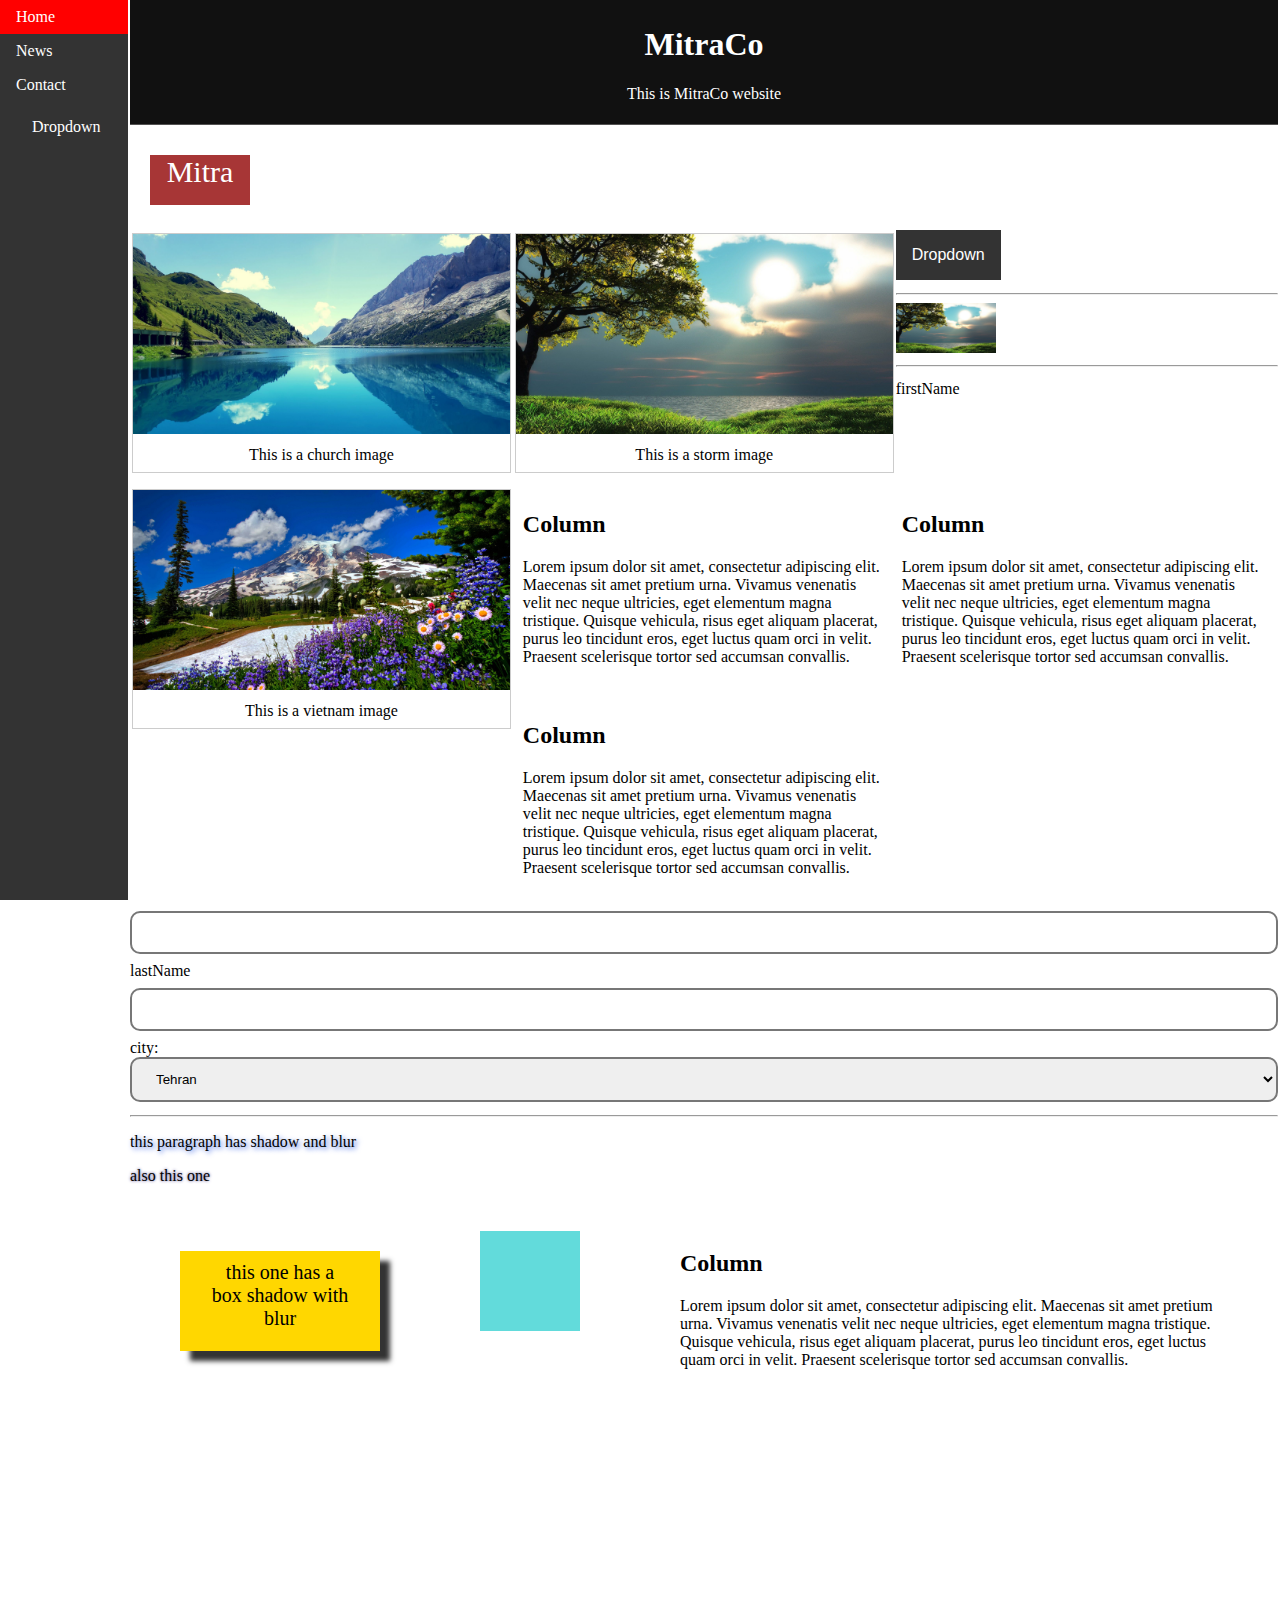
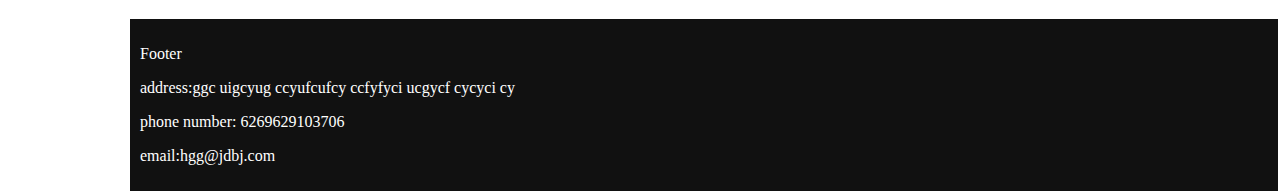
<file: index.html>
<!DOCTYPE html>
<html lang="en">
<head>
    <meta charset="UTF-8">
    <meta name="viewport" content="width=device-width, initial-scale=1.0">
    <title>Mitra</title>
    <link  rel="stylesheet" href="style/test4.css"/>
</head>
<body>
    <ul >
        <li ><a class="active" href="#home">Home</a></li>
        <li><a href="#News">News</a></li>
        <li><a href="#Contact">Contact</a></li>
        <li class="dropdown3">
            <a href="javascript:void(0)" class="ddb3">Dropdown</a>
            <div class="dd3-content">
                <a href="#">Link1</a>
                <a href="#">Link2</a>
                <a href="#">Link3</a>
            </div>
        </li>
    </ul>
    <div style="margin-left: 10%; padding: 0px 2px;">
        <div class="header">
            <h1>MitraCo</h1>
            <p>This is MitraCo website</p>
        </div>
        <div class="animation">
            <p>Mitra</p>
        </div>
        <div class="clearfix">
        <div class="gallery">
            <a href="images/pic1.jpg" target="_blank">
                <img src="images/pic1.jpg" alt="pic"/>
            </a>
            <div class="caption">This is a church image</div>
        </div>
        <div class="gallery">
            <a href="images/pic2.jpg" target="_blank">
                <img src="images/pic2.jpg" alt="pic"/>
            </a>
            <div class="caption">This is a storm image</div>
        </div>
        <div class="gallery">
            <a href="images/pic3.jpg" target="_blank">
                <img src="images/pic3.jpg" alt="pic"/>
            </a>
            <div class="caption">This is a vietnam image</div>
        </div>
        </div>
        <div class="row">
            <div class="column">
              <h2>Column</h2>
              <p>Lorem ipsum dolor sit amet, consectetur adipiscing elit. Maecenas sit amet pretium urna. Vivamus venenatis velit nec neque ultricies, eget elementum magna tristique. Quisque vehicula, risus eget aliquam placerat, purus leo tincidunt eros, eget luctus quam orci in velit. Praesent scelerisque tortor sed accumsan convallis.</p>
            </div>
            
            <div class="column">
              <h2>Column</h2>
              <p>Lorem ipsum dolor sit amet, consectetur adipiscing elit. Maecenas sit amet pretium urna. Vivamus venenatis velit nec neque ultricies, eget elementum magna tristique. Quisque vehicula, risus eget aliquam placerat, purus leo tincidunt eros, eget luctus quam orci in velit. Praesent scelerisque tortor sed accumsan convallis.</p>
            </div>
            
            <div class="column">
              <h2>Column</h2>
              <p>Lorem ipsum dolor sit amet, consectetur adipiscing elit. Maecenas sit amet pretium urna. Vivamus venenatis velit nec neque ultricies, eget elementum magna tristique. Quisque vehicula, risus eget aliquam placerat, purus leo tincidunt eros, eget luctus quam orci in velit. Praesent scelerisque tortor sed accumsan convallis.</p>
            </div>
          </div>
        <div class="dropdown1">
            <button class="ddb1">Dropdown</button>
            <div class="dd1-content">
                <a href="#link1">Link1</a>
                <a href="#Link2">Link2</a>
                <a href="#Link3">Link3</a>
            </div>
        </div>
        <hr/>
        <div class="dropdown2">
            <img src="images/pic2.jpg" alt="pic" width="100" height="50"/>
            <div class="dd2-content">
                <img src="images/pic2.jpg" alt="pic" width="300" height="150"/>
                <div class="caption">This is a picture!</div>
            </div>
        </div>
        <hr/>
        <div style="padding: 5px 0px;">
            <form>
                <lable for="fname">firstName</lable>
                <input id="fname" type="text" name="fname"/>
                <lable for="lname">lastName</lable>
                <input id="lname" type="text" name="lname"/>
                <label for="city">city:</label>
                <select id="city" name="city">
                    <option>Tehran</option>
                    <option>Shiraz</option>
                    <option>Tabriz</option>
                </select>
            </form>
        </div>
        <hr/>
        <p class="sh">this paragraph has shadow and blur</p>
        <p class="sha">also this one</p>
        <div class="flexbox">
            <div >
                <p class="boxsh">this one has a<br/> box shadow with blur</p>
            </div>
            <div>
                <div class="transition1"></div>
            </div>
            <div>
              <h2>Column</h2>
              <p>Lorem ipsum dolor sit amet, consectetur adipiscing elit. Maecenas sit amet pretium urna. Vivamus venenatis velit nec neque ultricies, eget elementum magna tristique. Quisque vehicula, risus eget aliquam placerat, purus leo tincidunt eros, eget luctus quam orci in velit. Praesent scelerisque tortor sed accumsan convallis.</p>
            </div>
          </div>
        <br/>
        <br/>
        <br/>
        <br/>
        <br/>
        <br/>
        <br/>
        <br/>
        <div class="footer">
            <p>Footer</p>
            <p>address:ggc uigcyug ccyufcufcy ccfyfyci ucgycf cycyci cy</address></p>
            <p>phone number: 6269629103706</p>
            <p>email:hgg@jdbj.com</p>
        </div>
    </div>
</body>
</html>
</file>
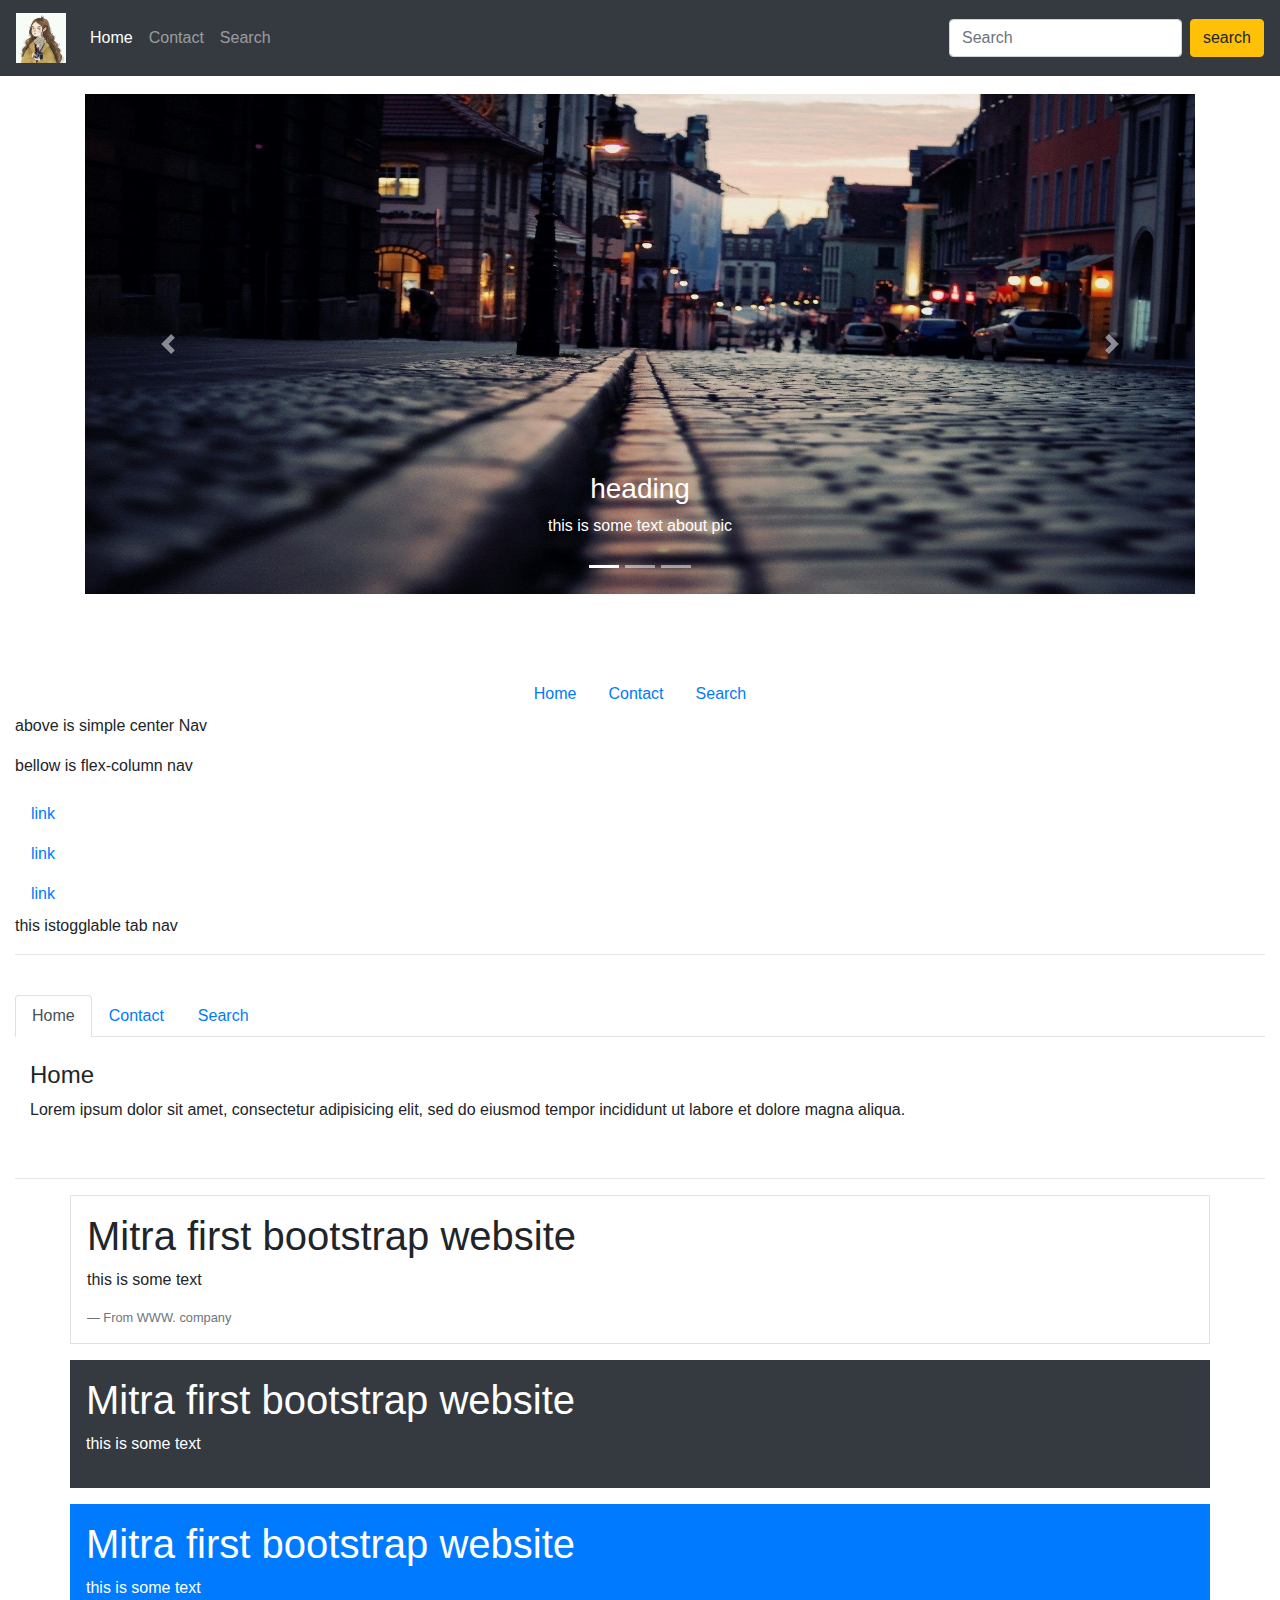
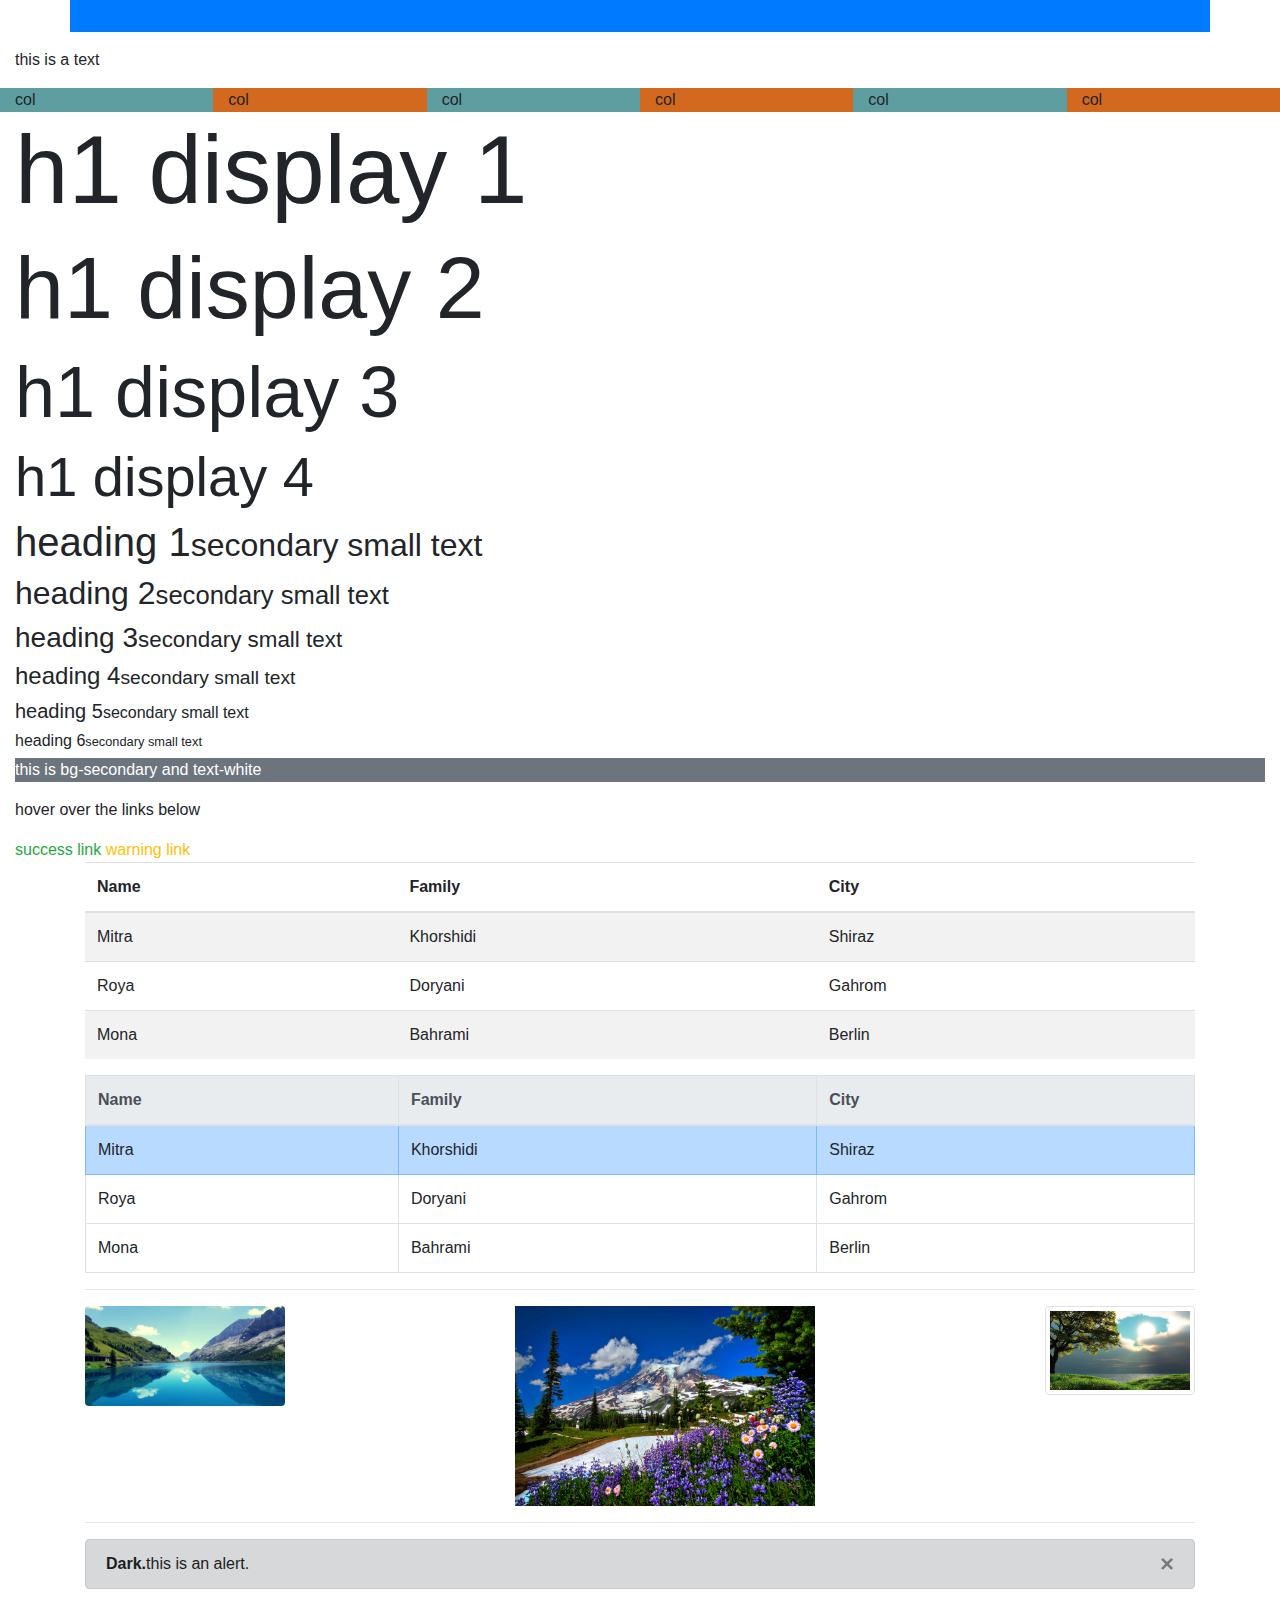
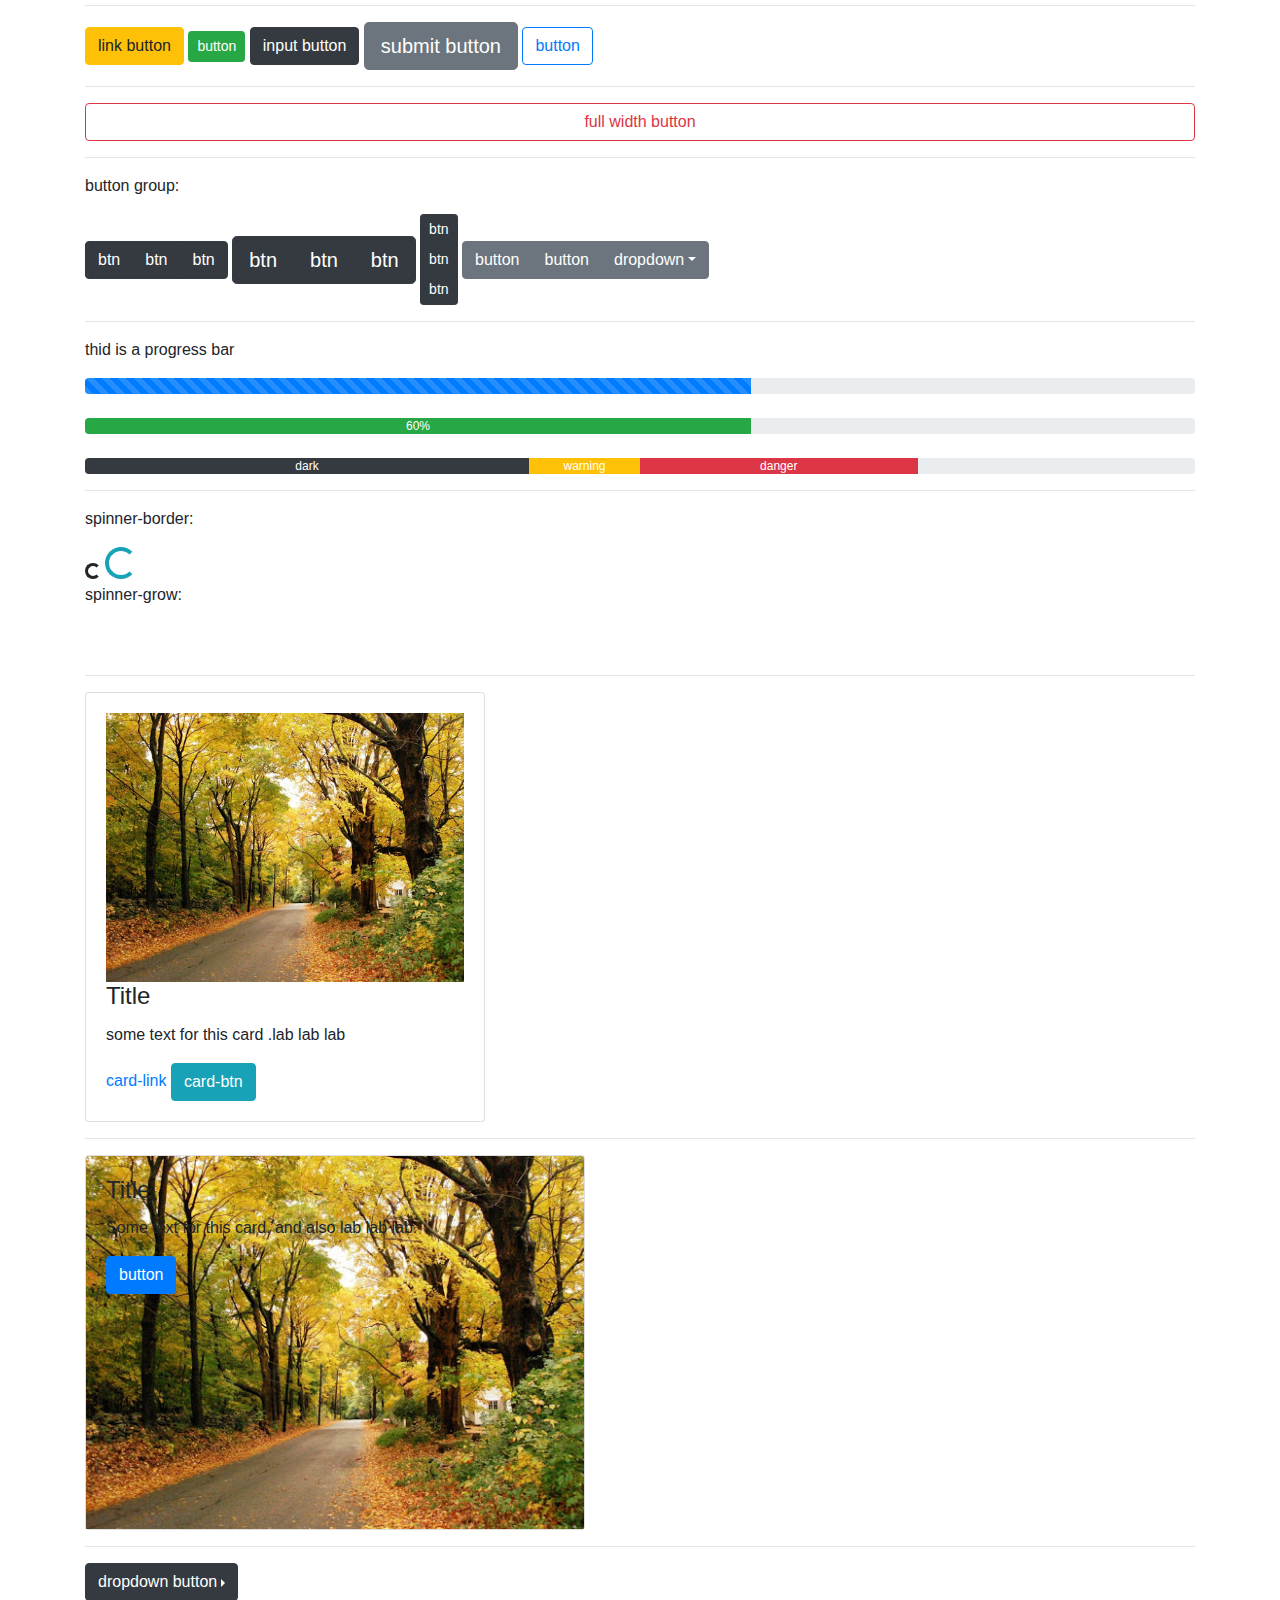
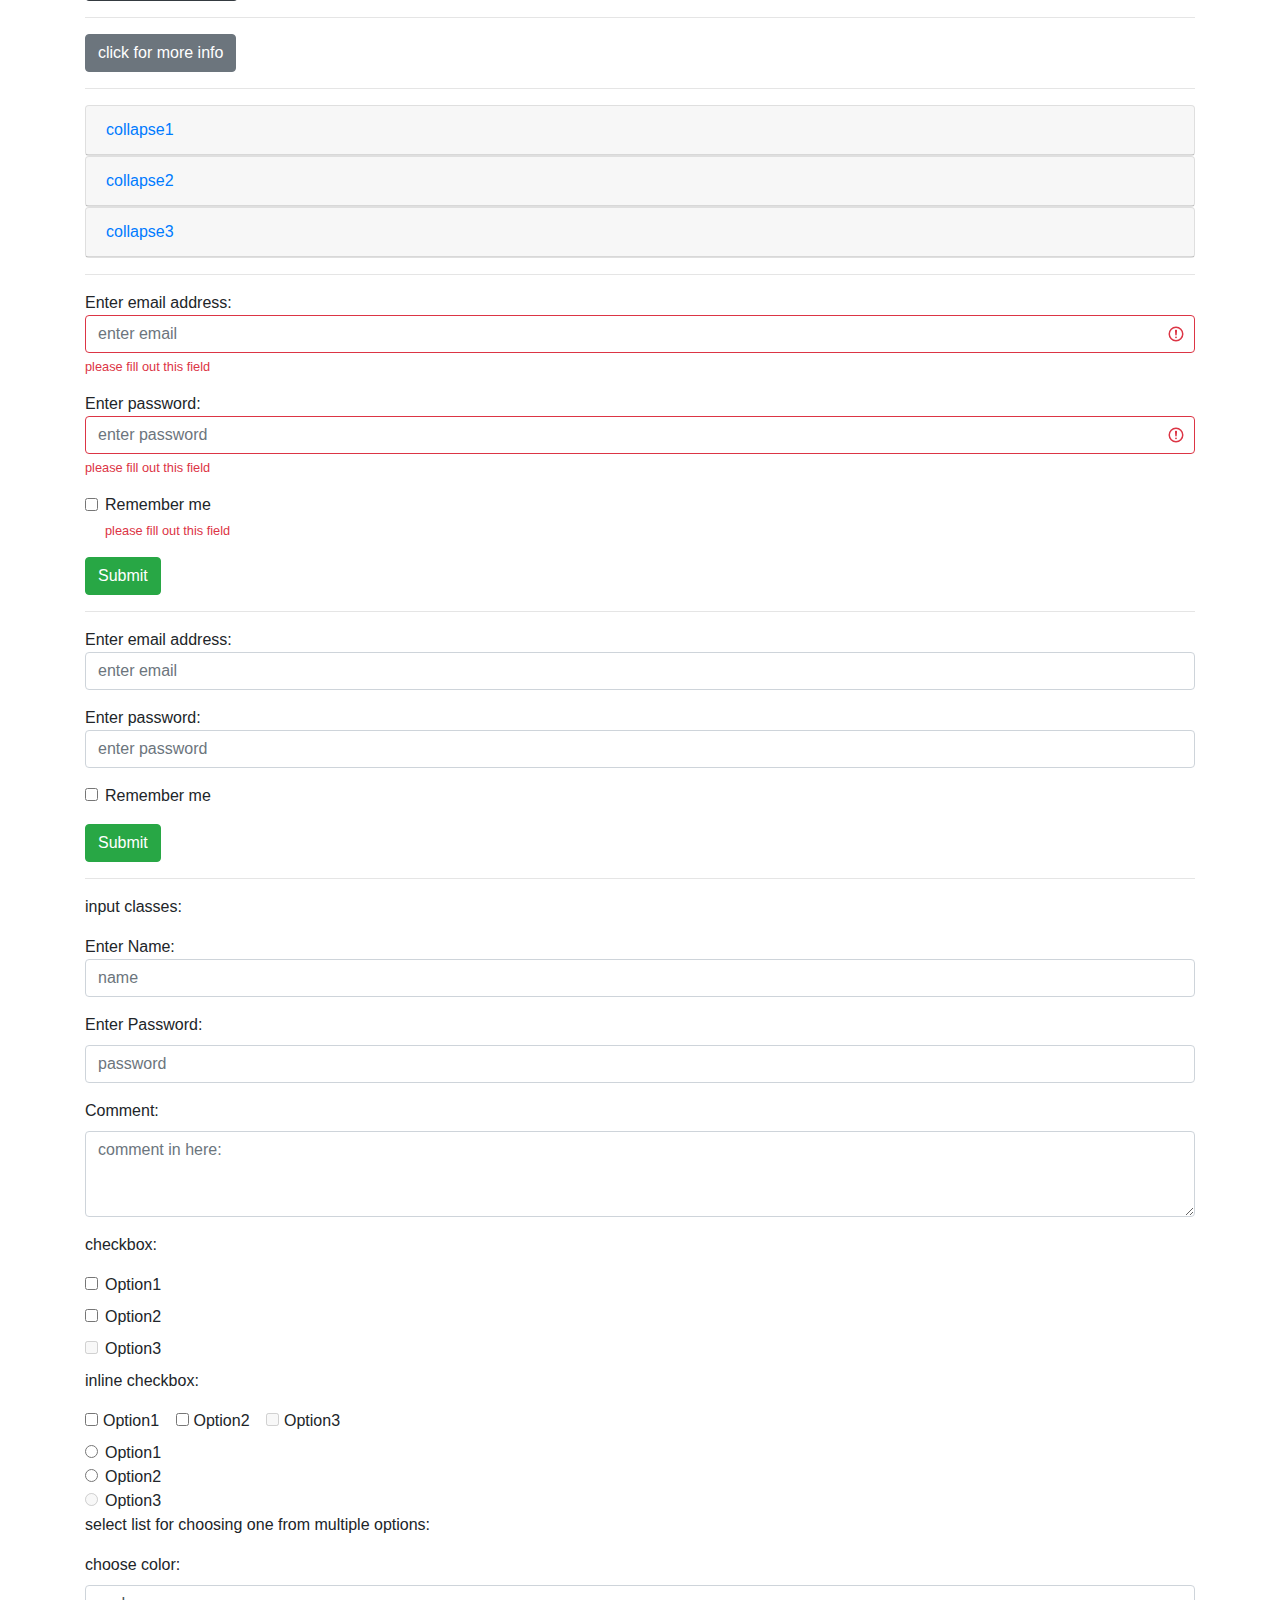
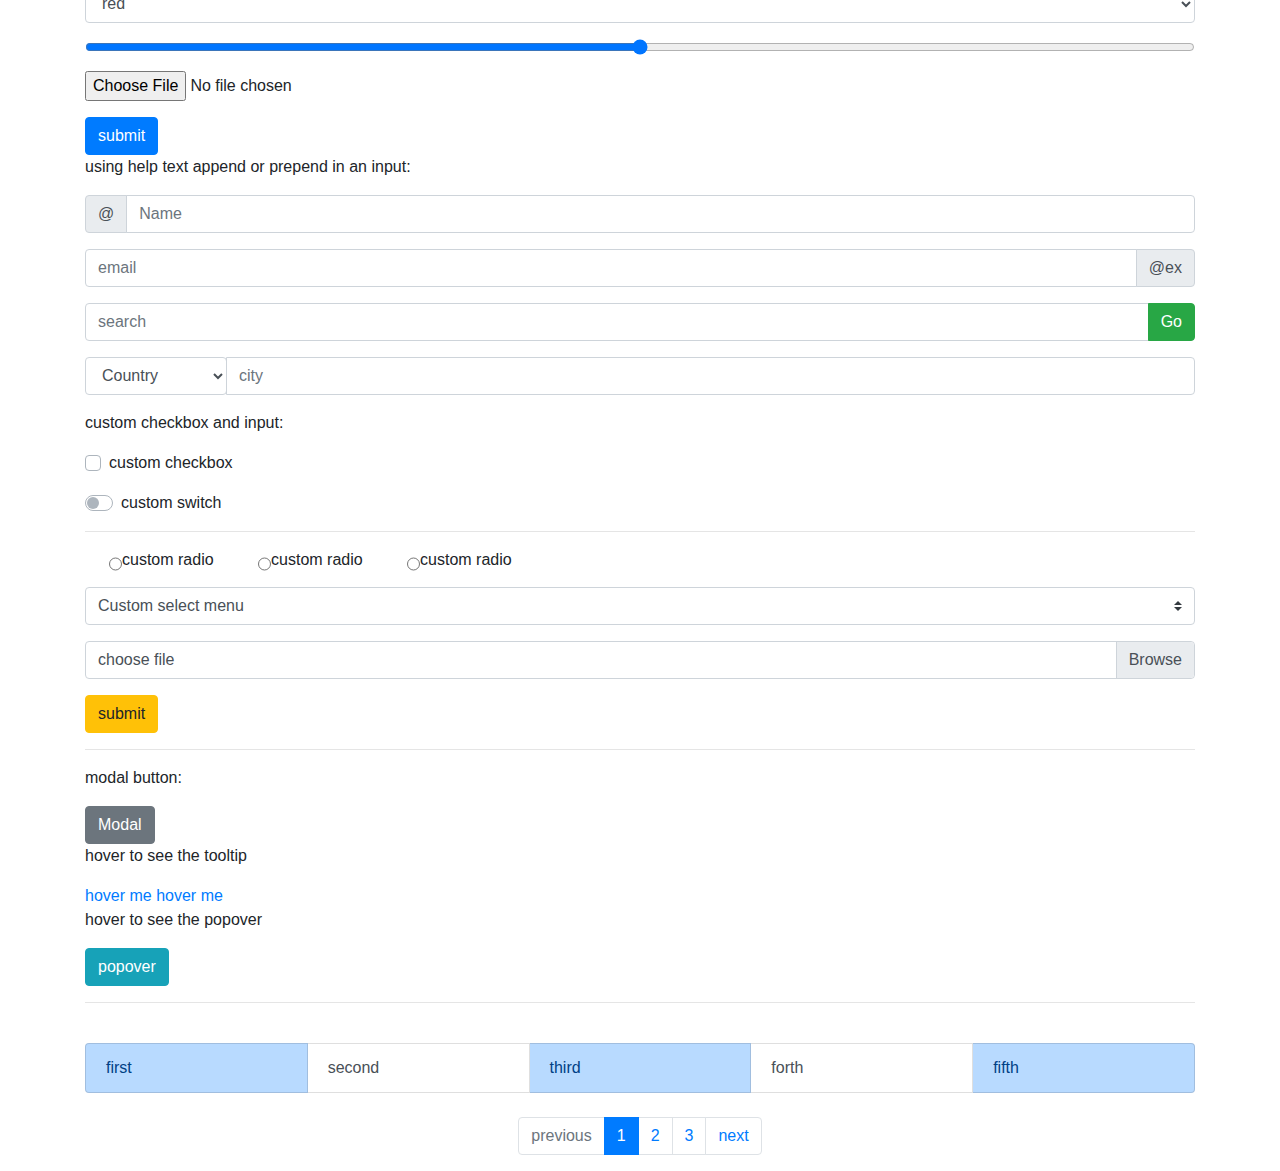
<file: bootstrap/index.html>
<!DOCTYPE html>
<html lang="en">
<head>
    <meta charset="UTF-8">
    <meta name="viewport" content="width=device-width, initial-scale=1.0">
    <link rel="stylesheet" href="https://maxcdn.bootstrapcdn.com/bootstrap/4.5.2/css/bootstrap.min.css">
    <script src="https://ajax.googleapis.com/ajax/libs/jquery/3.5.1/jquery.min.js"></script>
    <script src="https://cdnjs.cloudflare.com/ajax/libs/popper.js/1.16.0/umd/popper.min.js"></script>
    <script src="https://maxcdn.bootstrapcdn.com/bootstrap/4.5.2/js/bootstrap.min.js"></script>
    <title>Mitra</title>
    <style>
        /* Make the image fully responsive */
        .carousel-inner img {
          width: 100%;
          /* height: 100%; */
        }
        </style>
</head>
<body>
    <br/>
    <nav class="navbar navbar-expand-sm bg-dark navbar-dark fixed-top">
        <a class="navbar-brand" href="#">
            <img src="../images/camera.jpg" alt="Mitra.Co" style="width: 50px;"/>
        </a>
        <ul class="navbar-nav mr-auto">
            <li class="nav-item"><a class="nav-link active" href="#">Home</a></li>
            <li class="nav-item"><a class="nav-link" href="#">Contact</a></li>
            <li class="nav-item"><a class="nav-link" href="#">Search</a></li>
        </ul>
        <form class="form-inline" action="/action_page.php">
            <input class="form-control mr-sm-2 " type="text" placeholder="Search"/>
            <button type="submit" class="btn btn-warning">search</button>
        </form>
        <!-- <button type="button" class="navbar-toggler" data-toggle="collapse" data-target="collapsibleNavbar">
            <span class="navbar-toggler-icon"></span>
        </button>
        <div class="collapse navbar-collapse" id="collapsibleNavbar">
            <ul class="navbar-nav">
                <li class="nav-item"><a class="nav-link" href="#">link</a></li>
                <li class="nav-item"><a class="nav-link" href="#">link</a></li>
                <li class="nav-item"><a class="nav-link" href="#">link</a></li>
            </ul>
        </div> -->
    </nav>
    <div class="container">
        <div id="demo" class="carousel slide " data-ride="carousel" style="margin-top: 70px;">
            <ul class="carousel-indicators">
                <li data-target="#demo" data-slide-to="0" class="active"></li>
                <li data-target="#demo" data-slide-to="1"></li>
                <li data-target="#demo" data-slide-to="2"></li>
            </ul>
            <div class="carousel-inner">
                <div class="carousel-item active">
                    <img alt="pic" src="../images/street.jpg" width="1100" height="500"/>
                    <div class="carousel-caption">
                        <h3>heading</h3>
                        <p>this is some text about pic</p>
                    </div>
                </div>
                <div class="carousel-item">
                    <img alt="pic" src="../images/street2.jpg"  width="1100" height="500"/>
                    <div class="carousel-caption">
                        <h3>heading</h3>
                        <p>this is some text about pic</p>
                    </div>
                </div>
                <div class="carousel-item">
                    <img alt="pic" src="../images/street3.jpg"  width="1100" height="500"/>
                    <div class="carousel-caption">
                        <h3>heading</h3>
                        <p>this is some text about pic</p>
                    </div>
                </div>
            </div>
            <a class="carousel-control-prev" href="#demo" data-slide="prev" >
                <span class="carousel-control-prev-icon"></span>
            </a>
            <a class="carousel-control-next" href="#demo" data-slide="next">
                <span class="carousel-control-next-icon"></span>
            </a>
        </div>
    </div>
    <div class="container-fluid" style="margin-top: 80px;">
        <ul class="nav justify-content-center">
            <li class="nav-item"><a  class="nav-link" href="#">Home</a></li>
            <li class="nav-item"><a class="nav-link" href="#">Contact</a></li>
            <li class="nav-item"><a class="nav-link" href="#">Search</a></li>
        </ul>
        <p>above is simple center Nav</p>
        <p>bellow is flex-column nav</p>
        <ul class="nav flex-column">
            <li class="nav-item"><a class="nav-link" href="#">link</a></li>
            <li class="nav-item"><a class="nav-link" href="#">link</a></li>
            <li class="nav-item"><a class="nav-link" href="#">link</a></li>
        </ul>
        <p>this istogglable tab nav</p>
        <hr/>
        <br/>
        <ul class="nav nav-tabs" role="tablist">
            <li class="nav-item"><a class="nav-link active"  data-toggle="tab" href="#home">Home</a></li>
            <li class="nav-item"><a class="nav-link" data-toggle="tab" href="#contact">Contact</a></li>
            <li class="nav-item"><a class="nav-link" data-toggle="tab" href="#search">Search</a></li>
        </ul>
        <div class="tab-content">
            <div id="home" class="container-fluid tab-pane active" >
                <br/>
                <h4>Home</h4>
                <p>Lorem ipsum dolor sit amet, consectetur adipisicing elit, sed do eiusmod tempor incididunt ut labore et dolore magna aliqua.</p>
            </div>
            <div id="contact"class="container-fluid tab-pane fade">
                <br/>
                <h4>Contact</h4>
                <p>Lorem ipsum dolor sit amet, consectetur adipisicing elit, sed do eiusmod tempor incididunt ut labore et dolore magna aliqua.</p>
            </div>
            <div id="search" class="container-fluid tab-pane fade" >
                <br/>
                <h4>Search</h4>
                <p>Lorem ipsum dolor sit amet, consectetur adipisicing elit, sed do eiusmod tempor incididunt ut labore et dolore magna aliqua.</p>
            </div>
        </div>
        <br/>
        <hr/>
    </div>
    <div class="container p-3 my-3 border">
        <h1>Mitra first bootstrap website</h1>
        <p>this is some text</p>
        <footer class="blockquote-footer">From WWW. company</footer>
    </div>
    <div class="container p-3 my-3 bg-dark text-white">
        <h1>Mitra first bootstrap website</h1>
        <p>this is some text</p>
    </div>
    <div class="container p-3 my-3 bg-primary text-white">
        <h1>Mitra first bootstrap website</h1>
        <p>this is some text</p>
    </div>
    <div class="container-fluid">
        <p>this is a text</p>
        <div class="row">
            <div class="col" style="background-color:cadetblue">col</div>
            <div class="col" style="background-color: chocolate;">col</div>
            <div class="col" style="background-color: cadetblue;">col</div>
            <div class="col" style="background-color:chocolate">col</div>
            <div class="col" style="background-color: cadetblue;">col</div>
            <div class="col" style="background-color: chocolate;">col</div>
        </div>
        <h1 class="display-1">h1 display 1</h1>
        <h1 class="display-2">h1 display 2</h1>
        <h1 class="display-3">h1 display 3</h1>
        <h1 class="display-4">h1 display 4</h1>
        <h1>heading 1<small>secondary small text</small></h1>
        <h2>heading 2<small>secondary small text</small></h2>
        <h3>heading 3<small>secondary small text</small></h3>
        <h4>heading 4<small>secondary small text</small></h4>
        <h5>heading 5<small>secondary small text</small></h5>
        <h6>heading 6<small>secondary small text</small></h6>
        <p class="bg-secondary text-white">this is bg-secondary and text-white</p>
        <p>hover over the links below</p>
        <a href="#" class="text-success">success link</a>
        <a href="#" class="text-warning">warning link</a>
    </div>
    <div class="container">
        <table class=" table table-striped">
            <thead>
                <tr>
                    <th>Name</th>
                    <th>Family</th>
                    <th>City</th>
                </tr>
            </thead>
            <tbody>
                <tr>
                    <td>Mitra</td>
                    <td>Khorshidi</td>
                    <td>Shiraz</td>
                </tr>
                <tr>
                    <td>Roya</td>
                    <td>Doryani</td>
                    <td>Gahrom</td>
                </tr>
                <tr>
                    <td>Mona</td>
                    <td>Bahrami</td>
                    <td>Berlin</td>
                </tr>
            </tbody>
        </table>
        <table class="  table table-bordered table-hover">
            <thead class="thead-light">
                <tr>
                    <th>Name</th>
                    <th>Family</th>
                    <th>City</th>
                </tr>
            </thead>
            <tbody>
                <tr class="table-primary">
                    <td>Mitra</td>
                    <td>Khorshidi</td>
                    <td>Shiraz</td>
                </tr>
                <tr>
                    <td>Roya</td>
                    <td>Doryani</td>
                    <td>Gahrom</td>
                </tr>
                <tr>
                    <td>Mona</td>
                    <td>Bahrami</td>
                    <td>Berlin</td>
                </tr>
            </tbody>
        </table>
        <hr/>
        <img src="../images/pic1.jpg" alt="picture" class="rounded float-left" width="200" height="100"/>
        <img src="../images/pic2.jpg" alt="pic" class="img-thumbnail float-right" width="150" height="100"/>
        <img src="../images/pic3.jpg" alt="pic" class="mx-auto d-block" width="300" height="200"/>
        <hr/>
        <div class="alert alert-dark alert-dismissible show fade">
            <button type="button" class="close" data-dismiss="alert">&times;</button>
            <strong>Dark.</strong>this is an alert.
        </div>
        <hr/>
        <a href="#" class="btn btn-warning" role="button">link button</a>
        <button type="button" class="btn btn-success btn-sm">button</button>
        <input type="button" class="btn btn-dark" value="input button"/>
        <input type="submit" class="btn btn-secondary btn-lg" value="submit button"/>
        <button type="button" class="btn btn-outline-primary">button</button>
        <hr/>
        <button type="button" class="btn btn-outline-danger btn-block">full width button</button>
        <hr/>
        <p>button group:</p>
        <div class="btn-group">
            <button type="button" class="btn btn-dark">btn</button>
            <button type="button" class="btn btn-dark">btn</button>
            <button type="button" class="btn btn-dark">btn</button>
        </div>
        <div class=" btn-group btn-group-lg">
            <button type="button" class="btn btn-dark">btn</button>
            <button type="button" class="btn btn-dark">btn</button>
            <button type="button" class="btn btn-dark">btn</button>
        </div>
        <div class=" btn-group-vertical btn-group-sm">
            <button type="button" class="btn btn-dark">btn</button>
            <button type="button" class="btn btn-dark">btn</button>
            <button type="button" class="btn btn-dark">btn</button>
        </div>
        <div class="btn-group">
            <button type="button" class="btn btn-secondary">button</button>
            <button type="button" class="btn btn-secondary">button</button>
            <div class="btn-group">
                <button type="button" class="btn btn-secondary dropdown-toggle" data-toggle="dropdown">dropdown</button>
                <div class="dropdown-menu">
                    <a class="dropdown-item" href="#" >link</a>
                    <a class="dropdown-item" href="#" >link</a>
                </div>
            </div>
        </div>
        <hr/>
        <p>thid is a progress bar </p>
        <div class="progress">
            <div class="progress-bar progress-bar-striped progress-bar-animated" style="width: 60%;"></div>
        </div>
        <br/>
        <div class="progress">
            <div class="progress-bar bg-success" style="width: 60%;">60%</div>
        </div>
        <br/>
        <div class="progress">
            <div class="progress-bar bg-dark" style="width: 40%;">dark</div>
            <div class="progress-bar bg-warning" style="width: 10%;">warning</div>
            <div class="progress-bar bg-danger" style="width: 25%;">danger</div>
        </div>
        <hr/>
        <p>spinner-border:</p>
        <div class=" spinner-border spinner-border-sm"></div>
        <div class="spinner-border text-info"></div>
        <p>spinner-grow:</p>
        <div class=" spinner-grow spinner-grow-sm text-warning"></div>
        <div class="spinner-grow text-danger"></div>
        <br/>
        <hr/>
        <div class="card" style="width: 400px;">
            <div class="card-body">
                <img class="crad-image-top" src="../images/unnamed.jpg" alt="picture" style="width: 100%;"/>
                <h4 class="card-title">Title</h4>
                <p class="card-text">some text for this card .lab lab lab</p>
                <a href="#" class="card-link">card-link</a>
                <a href="#" class="btn btn-info">card-btn</a>
            </div>
        </div>
        <hr/>
        <div class="card img-fluid" style="width: 500px;">
            <img class="card-img-top" src="../images/unnamed.jpg" alt="pic" style="width: 100%;"/>
            <div class="card-img-overlay">
                <h4 class="card-title">Title</h4>
                <p class="card-text">Some text for this card. and also lab lab lab.</p>
                <a href="#" class="btn btn-primary">button</a>
            </div>
        </div>
        <hr/>
        <div class="dropdown dropright">
            <button type="button" class="btn btn-dark dropdown-toggle" data-toggle="dropdown">dropdown button</button>
            <div class="dropdown-menu">
                <h5 class="dropdown-header">Dropdown Header</h5>
                <a href="#" class="dropdown-item">link1</a>
                <a href="#" class="dropdown-item">link2</a>
                <a href="#" class="dropdown-item">link3</a>
                <div class="dropdown-divider"></div>
                <h5 class="dropdown-header">Dropdwon Header</h5>
                <a href="#" class="dropdown-item">another links</a>
                <div class="dropdown-divider"></div>
                <a href="#" class="dropdown-item disable">disable</a>
                <a href="#" class="dropdown-item active">active</a>
            </div>
        </div>
        <hr/>
        <button type="button" class="btn btn-secondary" data-toggle="collapse" data-target="#demo">click for more info</button>
        <div id="demo" class="collapse ">
            Lorem ipsum dolor sit amet, consectetur adipisicing elit, sed do eiusmod tempor incididunt ut labore et dolore magna aliqua.
            Ut enim ad minim veniam, quis nostrud exercitation ullamco laboris nisi ut aliquip ex ea commodo consequat.
        </div>
        <hr/>
        <div id="accordion">
            <div class="card">
                <div class="card-header">
                    <a class="card-link" data-toggle="collapse" href="#c1">collapse1</a>
                </div>
                <div id="c1" class="collapse" data-parent="#accordion">
                    <div class="card-body">
                            Lorem ipsum dolor sit amet, consectetur adipisicing elit, sed do eiusmod tempor incididunt ut labore et dolore magna aliqua.
                            Ut enim ad minim veniam, quis nostrud exercitation ullamco laboris nisi ut aliquip ex ea commodo consequat.
                    </div>
                </div>
            </div>
            <div class="card">
                <div class="card-header">
                    <a class="card-link" data-toggle="collapse" href="#c2">collapse2</a>
                </div>
                <div id="c2" class="collapse" data-parent="#accordion">
                    <div class="card-body">
                            Lorem ipsum dolor sit amet, consectetur adipisicing elit, sed do eiusmod tempor incididunt ut labore et dolore magna aliqua.
                            Ut enim ad minim veniam, quis nostrud exercitation ullamco laboris nisi ut aliquip ex ea commodo consequat.
                    </div>
                </div>
            </div>
            <div class="card">
                <div class="card-header">
                    <a class="card-link" data-toggle="collapse" href="#c3">collapse3</a>
                </div>
                <div id="c3" class="collapse" data-parent="#accordion">
                    <div class="card-body">
                            Lorem ipsum dolor sit amet, consectetur adipisicing elit, sed do eiusmod tempor incididunt ut labore et dolore magna aliqua.
                            Ut enim ad minim veniam, quis nostrud exercitation ullamco laboris nisi ut aliquip ex ea commodo consequat.
                    </div>
                </div>
            </div>
            
        </div>
        <hr/>
        <form action="/action_page.php" class="was-validated">
            <div class="form-group ">
                <lable for="email">Enter email address:</lable>
                <input id="email" class="form-control" type="email" placeholder="enter email" required>
                <div class="valid-feedback">valid.</div>
                <div class="invalid-feedback">please fill out this field</div>
            </div>
            <div class="form-group ">
                <lable for="pass">Enter password:</lable>
                <input id="pass" class="form-control" type="password" placeholder="enter password" required/>
                <div class="valid-feedback">valid.</div>
                <div class="invalid-feedback">please fill out this field</div>
            </div>
            <div class="form-group form-check ">
                <lable class="form-check-lable" for="tik">
                <input class="form-check-input" type="checkbox" id="tik" required/>Remember me
                    <div class="valid-feedback">valid.</div>
                    <div class="invalid-feedback">please fill out this field</div>
                </lable>
            </div>
            <button type="submit" class="btn btn-success">Submit</button>
        </form>
        <hr/>
        <form action="/action_page.php" class="needs-validation" novalidate>
            <div class="form-group">
                <lable for="email">Enter email address:</lable>
                <input id="email" class="form-control" type="email" placeholder="enter email" required>
                <div class="valid-feedback">valid.</div>
                <div class="invalid-feedback">please fill out this field</div>
            </div>
            <div class="form-group">
                <lable for="pass">Enter password:</lable>
                <input id="pass" class="form-control" type="password" placeholder="enter password" required/>
                <div class="valid-feedback">valid.</div>
                <div class="invalid-feedback">please fill out this field</div>
            </div>
            <div class="form-group form-check">
                <lable class="form-check-lable" for="tik">
                <input class="form-check-input" type="checkbox" id="tik" required/>  Remember me
                    <div class="valid-feedback">valid.</div>
                    <div class="invalid-feedback">please fill out this field</div>  
                </lable>
            </div>
            <button type="submit" class="btn btn-success">Submit</button>
        </form>
        <hr/>
        <script>
            // Disable form submissions if there are invalid fields
            (function() {
              'use strict';
              window.addEventListener('load', function() {
                // Get the forms we want to add validation styles to
                var forms = document.getElementsByClassName('needs-validation');
                // Loop over them and prevent submission
                var validation = Array.prototype.filter.call(forms, function(form) {
                  form.addEventListener('submit', function(event) {
                    if (form.checkValidity() === false) {
                      event.preventDefault();
                      event.stopPropagation();
                    }
                    form.classList.add('was-validated');
                  }, false);
                });
              }, false);
            })();
        </script>


        <p>input classes:</p>
        <div class="form-group">
            <lable for="name"> Enter Name:</lable>
            <input class="form-control" type="text" id="name" placeholder="name"/>
        </div>
        <div class="form-group">
            <label for="pass">Enter Password:</label>
            <input class="form-control" type="password" id="pass" placeholder="password"/>
        </div>
        <div class="form-group">
            <label for="comment">Comment:</label>
            <textarea class="form-control" id="comment" rows="3"placeholder="comment in here:"></textarea>
        </div>
        <p>checkbox:</p>
        <div class="form-check">
            <label class="form-check-lable">
                <input type="checkbox" class="form-check-input" value="" />Option1
            </label>
        </div>
        <div class="form-check">
            <label class="form-check-lable">
                <input class="form-check-input" type="checkbox" value=""/>Option2
            </label>
        </div>
        <div class="form-check">
            <label class="form-check-lable">
                <input class="form-check-input" type="checkbox" value="" disabled/>Option3
            </label>
        </div>
        <p>inline checkbox:</p>
        <div class="form-check-inline">
            <label class="form-check-lable">
                <input type="checkbox" class="form-check-input" value="" />Option1
            </label>
        </div>
        <div class="form-check-inline">
            <label class="form-check-lable">
                <input class="form-check-input" type="checkbox" value=""/>Option2
            </label>
        </div>
        <div class="form-check-inline">
            <label class="form-check-lable">
                <input class="form-check-input" type="checkbox" value="" disabled/>Option3
            </label>
        </div>
        <!-- sooooooooooooooooooooooooooooooooo immmporrrtannntt :
         checkbox:for chossing more than one option but 
         radio:for just select one option from the list -->
        <div class="form-check">
            <lable class="form-check-lable">
                <input class="form-check-input" type="radio" name="optRadio" />Option1
            </lable>
        </div>
        <div class="form-check">
            <lable class="form-check-lable">
                <input class="form-check-input" type="radio" name="optRadio" />Option2
            </lable>
        </div>
        <div class="form-check">
            <lable class="form-check-lable">
                <input class="form-check-input" type="radio" name="optRadio" disabled/>Option3
            </lable>
        </div>
        <p>select list for choosing one from multiple options:</p>
        <div class="form-group">
            <label for="select">choose color:</label>
            <select class="form-control" id="select">
                <option>red</option>
                <option>blue</option>
                <option>green</option>
                <option>orange</option>
                <option>yellow</option>
                <option>black</option>
            </select>
        </div>
        <form action="/action_page.php">
            <div class="form-group">
                <input type="range" class="form-control-range" name="range"/>
            </div>
            <div class="form-group">
                <input type="file" class="form-control-file" name="file"/>
            </div>
            <button class="btn btn-primary" type="submit">submit</button>
        </form>
        <p>using help text append or prepend in an input:</p>
        <form>
            <div class="input-group mb-3">
                <div class="input-group-prepend">
                    <span class="input-group-text">@</span>
                </div>
                <input class="form-control" type="text" placeholder="Name"/>
            </div>
            <div class="input-group mb-3">
                <input type="email" class="form-control" placeholder="email"/>
                <div class="input-group-append">
                    <span class="input-group-text">@ex</span>
                </div>
            </div>
        </form>
        <div class="input-group mb-3">
            <input type="text" class="form-control" placeholder="search"/>
            <div class="input-group-append">
                <button class="btn btn-success" type="button">Go</button>
            </div>
        </div>
        <div class="input-group mb-3">
            <div class="input-group-prepend">
                <select class="form-control">
                    <option>Country</option>
                    <option>Iran</option>
                    <option>Unites States</option>
                    <option>Germany</option>
                    <option>Finland</option>
                </select>
            </div>
            <input class="form-control" type="text" placeholder="city"/>
        </div>
        <p>custom checkbox and input:</p>
        <form >
            <div class="custom-control custom-checkbox mb-3">
                <input class="custom-control-input" type="checkbox" id="customcheck"/>
                <label class="custom-control-label" for="customcheck">custom checkbox</label>
            </div>
            <div class="custom-control custom-switch">
                <input type="checkbox" class="custom-control-input" id="switch" />
                <label class="custom-control-label" for="switch">custom switch</label>
            </div>
        </form>
        <hr/>
        <form action="/action_page.php">
            <div class="custom-control custom-radio custom-control-inline">
                <input type="radio" class="custom-cotrol-input" id="customradio" value=""/>
                <label class="custom-control-radio" for="customradio">custom radio</label>
            </div>
            <div class="custom-control custom-radio custom-control-inline">
                <input type="radio" class="custom-cotrol-input" id="customradio1" value=""/>
                <label class="custom-control-radio" for="customradio1">custom radio</label>
            </div>
            <div class="custom-control custom-radio custom-control-inline">
                <input type="radio" class="custom-cotrol-input" id="customradio2" value=""/>
                <label class="custom-control-radio" for="customradio2">custom radio</label>
            </div>
            <select class="custom-select mb-3">
                <option>Custom select menu</option>
                <option>choice1</option>
                <option>choice2</option>
                <option>choice3</option>
            </select>
            <div class="custom-file mb-3">
                <input class="custom-file-input" type="file" id="customfile"/>
                <label class="custom-file-label" for="customfile">choose file</label>
            </div>
            <br/>
            <button type="submit" class="btn btn-warning">submit</button>
        </form>
        <script>
            // Add the following code if you want the name of the file appear on select
            $(".custom-file-input").on("change", function() {
              var fileName = $(this).val().split("\\").pop();
              $(this).siblings(".custom-file-label").addClass("selected").html(fileName);
            });
        </script>
        <hr/>
        <p>modal button:</p>
        <button type="button" class="btn btn-secondary" data-toggle="modal" data-target="#myModal">Modal</button>
        <div class="modal fade" id="myModal">
            <div class="modal-dialog">
                <div class="modal-content">
                    <div class="modal-header">
                        <h4 class="modal-title">Modal Heading</h4>
                        <button type="button" class="close" data-dismiss="modal">&times</button>
                    </div>
                    <div class="modal-body">
                        Modal body ... lab lab alb
                    </div>
                    <div class="modal-footer">
                        <button type="button" class="btn btn-danger" data-dismiss="modal" >close</button>
                    </div>
                </div>
            </div>
        </div>
        <p>hover to see the tooltip</p>
        <a href="#" data-toggle="tooltip" title="tooltip text" data-placement="top">hover me</a>
        <a href="#" data-toggle="tooltip" title="tooltip text" data-placement="right">hover me</a>
        <script>
            $(document).ready(function(){
            $('[data-toggle="tooltip"]').tooltip();   
            });
        </script>

        <p>hover to see the popover</p>
        <button class="btn btn-info" type="button" href="#" data-toggle="popover" title="popover heading" data-content="this is some text for popover" data-trigger="focus" data-placement="top">popover</button>
        <script>
            $(document).ready(function(){
              $('[data-toggle="popover"]').popover();
            });
        </script>        
        <hr/>
        <br/>
        <ul class="list-group list-group-horizontal">
            <a href="#" class="list-group-item list-group-item-action list-group-item-primary">first</a>
            <a href="#" class="list-group-item list-group-item-action ">second</a>
            <a href="#" class="list-group-item list-group-item-action list-group-item-primary">third</a>
            <a href="#" class="list-group-item list-group-item-action">forth</a>
            <a href="#" class="list-group-item list-group-item-action  list-group-item-primary">fifth</a>
        </ul>
        <br/>


        <ul class="pagination justify-content-center">
            <li class="page-item disabled"><a class="page-link" href="#">previous</a></li>
            <li class="page-item active"><a class="page-link" href="#">1</a></li>
            <li class="page-item"><a class="page-link" href="#">2</a></li>
            <li class="page-item"><a class="page-link" href="3">3</a></li>
            <li class="page-item"><a class="page-link" href="#">next</a></li>
        </ul>
    </div>
</body>
</html>
</file>
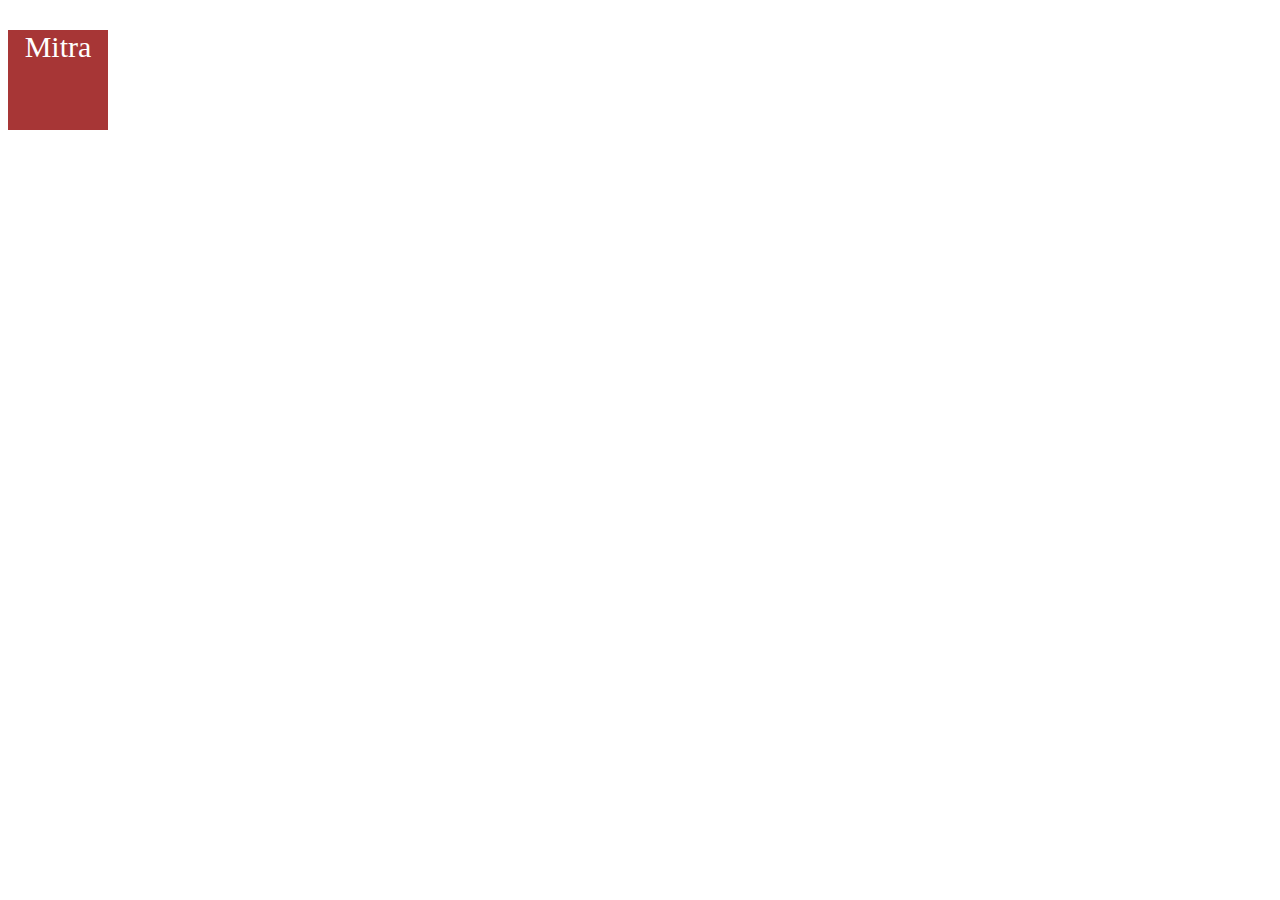
<file: animation.html>
<!DOCTYPE html>
<html lang="en">
<head>
    <meta charset="UTF-8">
    <meta name="viewport" content="width=device-width, initial-scale=1.0">
    <title>Mitra</title>
    <link  rel="stylesheet" href="style/animation.css"/>
</head>
<body>
    <div class="animation">
        <p>Mitra</p>
    </div>
</body>
</html>
</file>
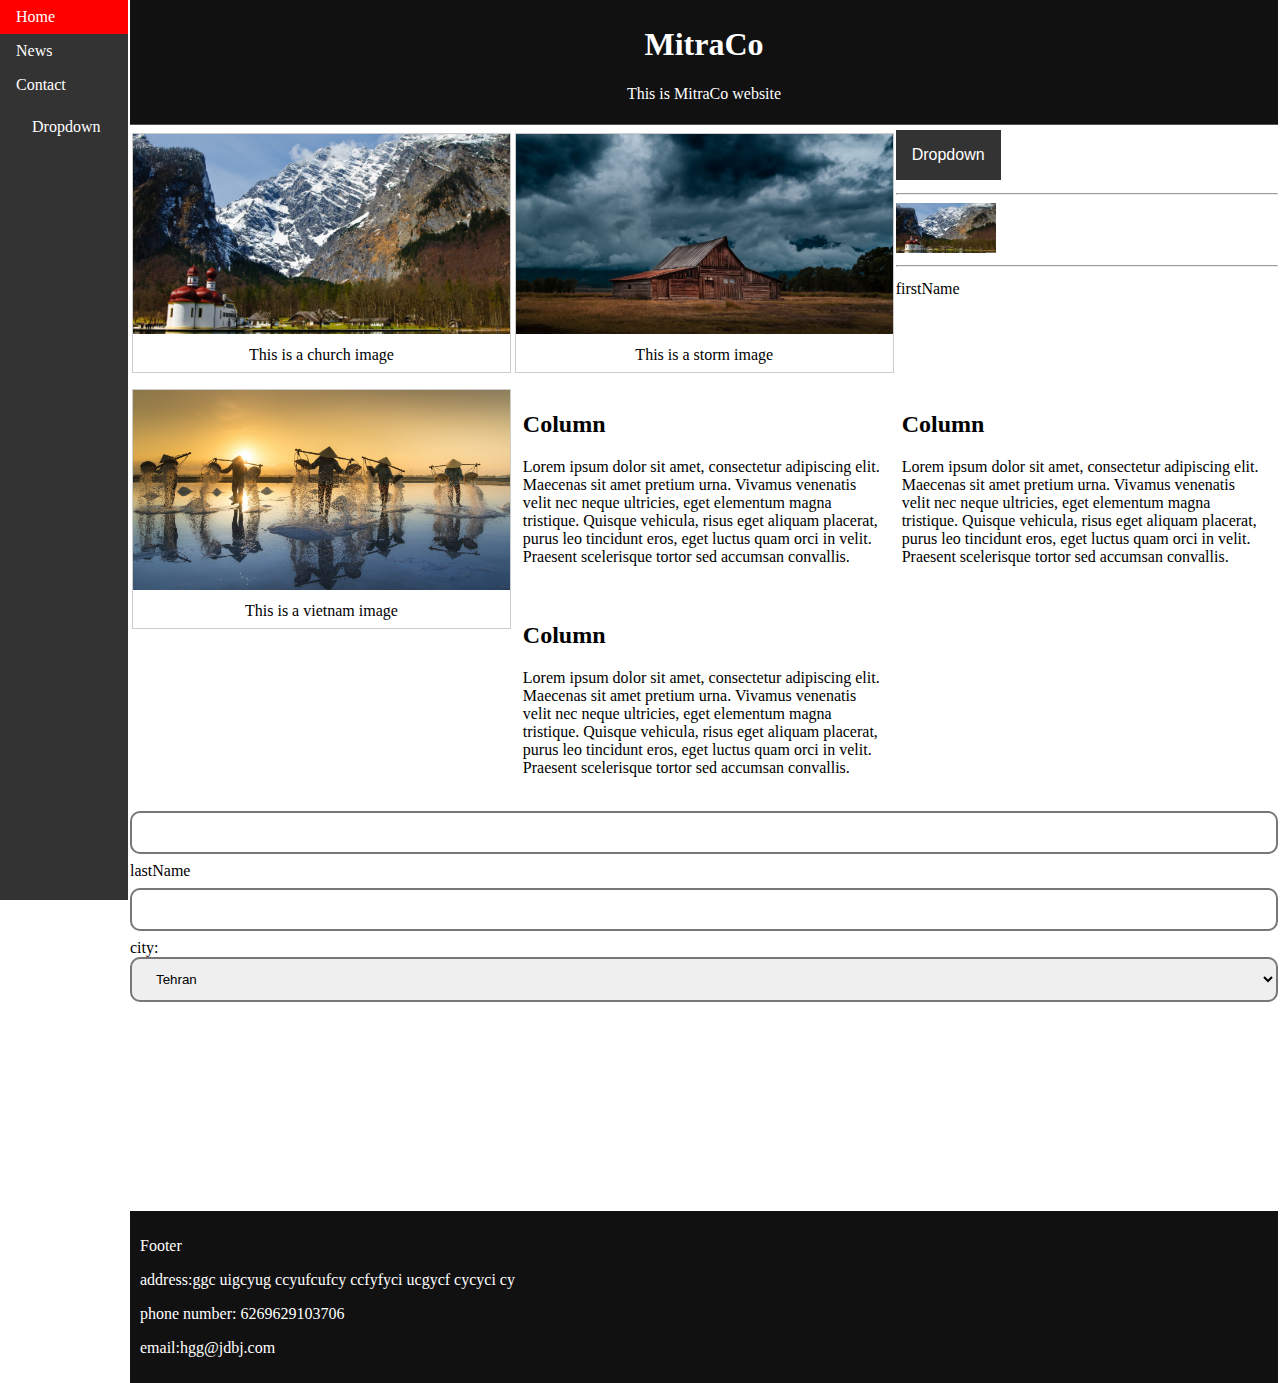
<file: csslearning3.html>
<!DOCTYPE html>
<html lang="en">
<head>
    <meta charset="UTF-8">
    <meta name="viewport" content="width=device-width, initial-scale=1.0">
    <title>Mitra</title>
    <link  rel="stylesheet" href="style/test4.css"/>
</head>
<body>
    <ul >
        <li ><a class="active" href="#home">Home</a></li>
        <li><a href="#News">News</a></li>
        <li><a href="#Contact">Contact</a></li>
        <li class="dropdown3">
            <a href="javascript:void(0)" class="ddb3">Dropdown</a>
            <div class="dd3-content">
                <a href="#">Link1</a>
                <a href="#">Link2</a>
                <a href="#">Link3</a>
            </div>
        </li>
    </ul>
    <div style="margin-left: 10%; padding: 0px 2px;">
        <div class="header">
            <h1>MitraCo</h1>
            <p>This is MitraCo website</p>
        </div>
        <div class="clearfix">
        <div class="gallery">
            <a href="church.jpg" target="_blank">
                <img src="church.jpg" alt="pic"/>
            </a>
            <div class="caption">This is a church image</div>
        </div>
        <div class="gallery">
            <a href="storm.jpg" target="_blank">
                <img src="storm.jpg" alt="pic"/>
            </a>
            <div class="caption">This is a storm image</div>
        </div>
        <div class="gallery">
            <a href="vietnam.jpg" target="_blank">
                <img src="vietnam.jpg" alt="pic"/>
            </a>
            <div class="caption">This is a vietnam image</div>
        </div>
        </div>
        <div class="row">
            <div class="column">
              <h2>Column</h2>
              <p>Lorem ipsum dolor sit amet, consectetur adipiscing elit. Maecenas sit amet pretium urna. Vivamus venenatis velit nec neque ultricies, eget elementum magna tristique. Quisque vehicula, risus eget aliquam placerat, purus leo tincidunt eros, eget luctus quam orci in velit. Praesent scelerisque tortor sed accumsan convallis.</p>
            </div>
            
            <div class="column">
              <h2>Column</h2>
              <p>Lorem ipsum dolor sit amet, consectetur adipiscing elit. Maecenas sit amet pretium urna. Vivamus venenatis velit nec neque ultricies, eget elementum magna tristique. Quisque vehicula, risus eget aliquam placerat, purus leo tincidunt eros, eget luctus quam orci in velit. Praesent scelerisque tortor sed accumsan convallis.</p>
            </div>
            
            <div class="column">
              <h2>Column</h2>
              <p>Lorem ipsum dolor sit amet, consectetur adipiscing elit. Maecenas sit amet pretium urna. Vivamus venenatis velit nec neque ultricies, eget elementum magna tristique. Quisque vehicula, risus eget aliquam placerat, purus leo tincidunt eros, eget luctus quam orci in velit. Praesent scelerisque tortor sed accumsan convallis.</p>
            </div>
          </div>
        <div class="dropdown1">
            <button class="ddb1">Dropdown</button>
            <div class="dd1-content">
                <a href="#link1">Link1</a>
                <a href="#Link2">Link2</a>
                <a href="#Link3">Link3</a>
            </div>
        </div>
        <hr/>
        <div class="dropdown2">
            <img src="church.jpg" alt="pic" width="100" height="50"/>
            <div class="dd2-content">
                <img src="church.jpg" alt="pic" width="300" height="150"/>
                <div class="caption">This is a picture!</div>
            </div>
        </div>
        <hr/>
        <div style="padding: 5px 0px;">
            <form>
                <lable for="fname">firstName</lable>
                <input id="fname" type="text" name="fname"/>
                <lable for="lname">lastName</lable>
                <input id="lname" type="text" name="lname"/>
                <label for="city">city:</label>
                <select id="city" name="city">
                    <option>Tehran</option>
                    <option>Shiraz</option>
                    <option>Tabriz</option>
                </select>
            </form>
        </div>
        <br/>
        <br/>
        <br/>
        <br/>
        <br/>
        <br/>
        <br/>
        <br/>
        <div class="footer">
            <p>Footer</p>
            <p>address:ggc uigcyug ccyufcufcy ccfyfyci ucgycf cycyci cy</address></p>
            <p>phone number: 6269629103706</p>
            <p>email:hgg@jdbj.com</p>
        </div>
    </div>
</body>
</html>
</file>
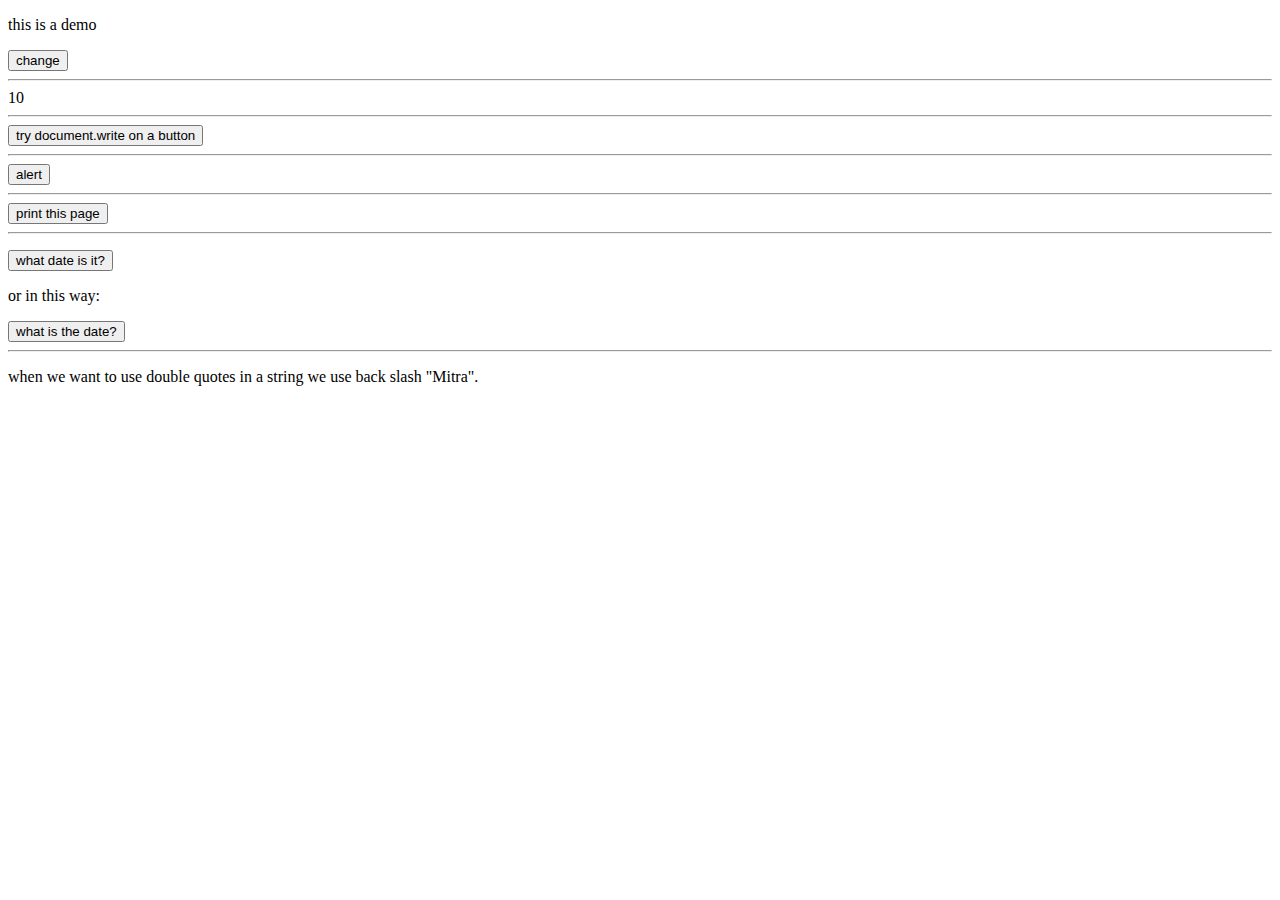
<file: js.html>
<!DOCTYPE html>
<html lang="en">
<head>
    <meta charset="UTF-8">
    <meta name="viewport" content="width=device-width, initial-scale=1.0">
    <title>Mitra</title>
    <script src="js/javaScript1.js"></script>
</head>
<body>
    <p id="demo">this is a demo</p>
    <button type="button" onclick="demoFunction()">change</button>
    <hr/>
    <script>
    document.write(4+6);
    </script>
    <hr/>
    <button type="button" onclick="document.write(5+7)">try document.write on a button</button>
    <hr/>
    <button type="button" onclick="alert('this is an alert')">alert</button>
    <hr/>
    <button type="button" onclick="window.print()">print this page</button>
    <hr/>
    <p id="date"></p>
    <button type="button" onclick="document.getElementById('date').innerHTML=Date()">what date is it?</button>
    <p>or in this way:</p>
    <button type="button" onclick="this.innerHTML=Date()">what is the date?</button>
    <hr/>
    <p id="qoutes"></p>
    <script>
        var x="when we want to use double quotes in a string we use back slash \"Mitra\".";
        document.getElementById('qoutes').innerHTML=x;
    </script>
</body>
</html>
</file>
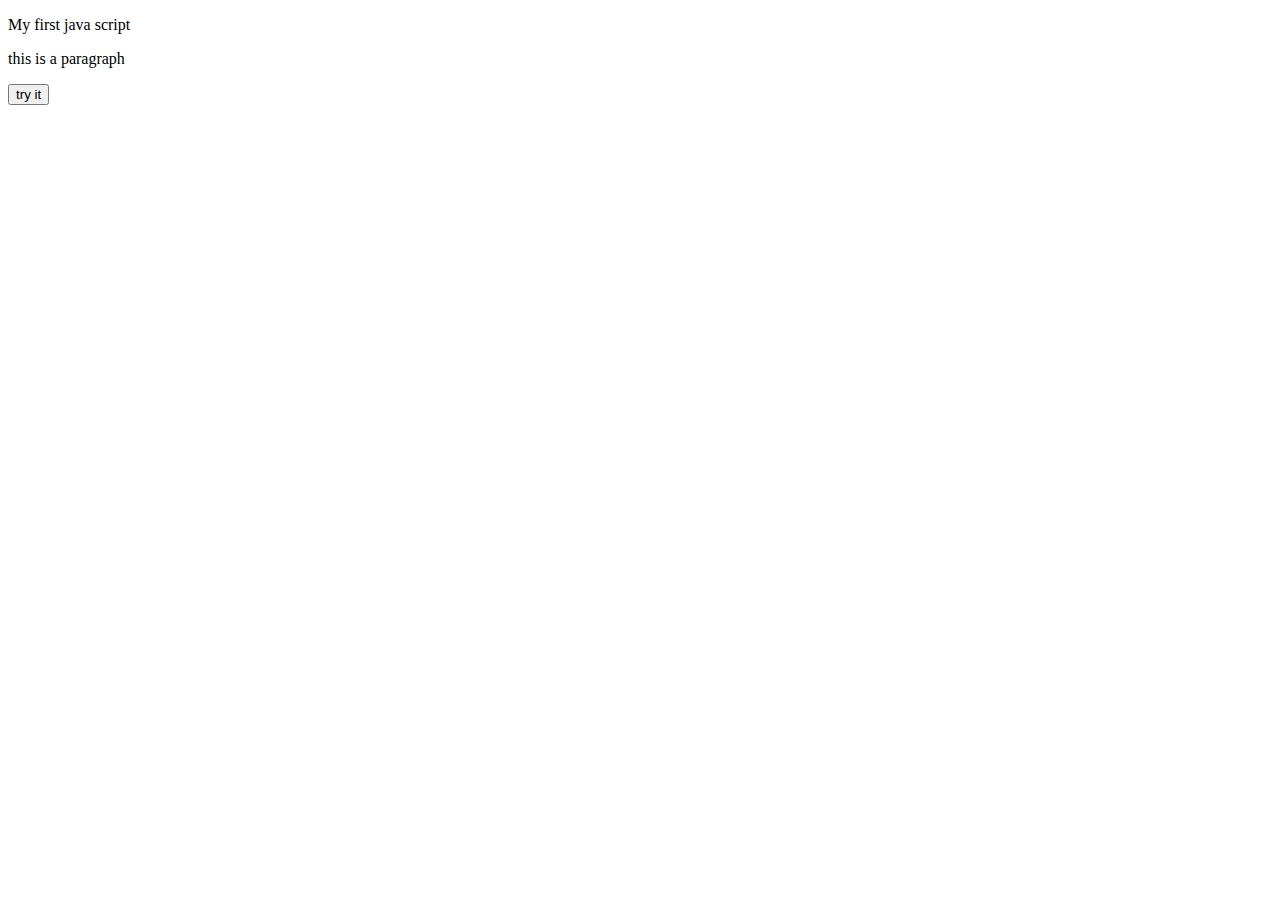
<file: jsLearning.html>
<!DOCTYPE html>
<html lang="en">
<head>
    <meta charset="UTF-8">
    <meta name="viewport" content="width=device-width, initial-scale=1.0">
    <title>Mitra</title>
    <script>
        function myFunction(){
            document.getElementById("button").innerHTML="paragraph changed";
        }
    </script>
</head>
<body>
    <p id="demo"></p>
    <script>document.getElementById("demo").innerHTML="My first  java script"</script>
    <p id="button">this is a paragraph</p>
    <button type="button" onclick="myFunction()">try it</button>
</body>
</html>
</file>
<file: style/test4.css>
body{
    margin: 0;
}
*{
    box-sizing: border-box;
}
ul{
    list-style-type: none;
    margin: 0;
    padding: 0;
    position: fixed;
    width: 10%;
    height: 100%;
    background-color:#333;
    overflow: auto;
    float: left;
}
li a , .dropdown3{
    text-decoration: none;
    color: white;
    padding: 8px 16px;
    display: block;
    text-align: left;
}
li a.active{
    background-color:  red;
    color: white;
}
li a:hover:not(.active) , .dropdown3:hover .ddb3{
    background-color: #111111;
    color: white;
}
li.dropdown3{
    display: inline-block;
}
.dd3-content {
    background-color: #f9f9f9;
    display: none;
    position: absolute;
    min-width: 160px;
    box-shadow:  0px 8px 16px 0px rgba(0,0,0,0.2) ;
    z-index: 1;

}
.dd3-content a{
    display: block;
    text-align: left;
    text-decoration: none;
    padding: 12px 16px;
    color: #333;
}
.dd3-content a:hover{
    background-color: rgb(179, 168, 127);
}
.dropdown3:hover .dd3-content{
    display: block;
}
.header{
    width: 100%;
    background-color: #111111;
    text-align: center;
    padding: 5px;
    color: white;
    border-bottom: 1px solid rgb(83, 82, 82);
}
.animation{
    background-color: rgb(167, 54, 54);
    width: 100px;
    height: 50px;
    position: relative;
    margin: 20px;
    animation-name: test2;
    animation-duration: 3s;
    animation-delay: -0.5s;
    animation-iteration-count: 1;
    animation-direction: reverse;
}
.animation p{
    text-align: center;
    color: white;
    font-weight: 500;
    font-family: fantasy;
    font-size: 30px;
}
@keyframes test2{
    0%{background-color: rgb(167, 54, 54); left: 0px; top: 0px;}
    25%{background-color: yellow; left: 400px; top: 0px;}
    50%{background-color: blue; left: 800px; top: 0px;}
    75%{background-color: green; left: 1000px; top: 0px;}
    100%{background-color: orchid; left: 1200px; top: 0px;}
}
.clearfix ::after{
    content: "";
    clear: both;
    display: table;
}
div.gallery{
    margin: 8px 2px;
    border: 1px solid #CCC;
    float: left;
    width: 33%;
}
div.gallery:hover{
    border: 1px solid #777777;
}
div.gallery img{
    width: 100%;
    height: 200px;
    object-fit: cover;
}
.caption{
    padding: 8px 16px;
    text-align: center;
}
.row ::after{
    content: "";
    clear: both;
    display: table;
}
.column{
    float: left;
    padding: 10px;
    width: 33%;
    height: auto;
}
.dropdown1{
    padding: 5px 0px;
    position: relative;
    display: inline-block;
}
.ddb1{
    background-color: #333333;
    color: white;
    border: none;
    cursor: pointer;
    padding: 16px;
    font-size: 16px;
}
.dd1-content{
    position: absulote;
    display: none;
    background-color:  #f9f9f9;
    min-width: 160px;
    z-index: 1;
    box-shadow:  0px 8px 16px 0px rgba(0,0,0,0.2);
}
.dd1-content a{
    text-decoration: none;
    display: block;
    padding: 12px 16px;
    color: black;
}
.dd1-content a:hover{
    background-color:  #f1f1f1;
}
.dropdown1:hover .dd1-content{
    display: block;
}
.dropdown1:hover .ddb1{
    background-color: red;
}
.dropdown2{
    position: relative;
    display: inline-block;
}
.dd2-content{
    position: absolute;
    display: none;
    background-color: #f9f9f9;
    min-width: 160px;
    box-shadow:  0px 8px 16px 0px rgba(0,0,0,0.2);
    z-index: 1;
}
.dropdown2:hover .dd2-content{
    display: block;
}
input[type=text]{
    width: 100%;
    padding: 12px 20px;
    margin: 8px 0px;
    box-sizing: border-box;
    border: 2px solid #777777;
    border-radius: 10px;
    -webkit-transition: 0.5s;
    transition: 0.5s;
    outline: none;
}
input[type=text]:focus{
    border: 2px solid #333333;
    border-radius: 10px;
}
select{
    width: 100%;
    border: 2px solid #777777;
    border-radius: 10px;
    padding: 12px 20px;
    outline: none;
}
select:focus{
    border: 2px solid #333333;
    border-radius: 10px;
}
/* @media screen and (max-width: 600px) {
    .column.side, .column.middle {
      width: 100%;
    }
  } */
.sh{
    text-shadow: 2px 2px 5px royalblue;
}
.sha{
    text-shadow: 0px 0px 3px darkslateblue;
}
.flexbox{
    display: flex;
}
.flexbox > div{
    margin: 10px;
    padding: 20px 40px;
    flex-direction: row;
    flex-wrap: wrap;
    flex-flow: row wrap;
    justify-content: center;
}
.boxsh{
    background-color: gold;
    padding: 10px 20px;
    width: 200px;
    height: 100px;
    text-align: center;
    font-size: 20px;
    font-weight: 500;
    box-shadow: 10px 10px 5px #333333;
}
/* @keyframes test1{
    from{background-color: aqua;}
    to{background-color: coral;}
} */
@keyframes test1{
    0%{background-color: aqua;}
    25%{background-color: coral;}
    50%{background-color: crimson;}
    75%{background-color: forestgreen;}
    100%{background-color: orangered;}
}
.transition1{
    background-color: rgb(98, 219, 219);
    width: 100px;
    height: 100px;
    transition: width 2s, height 2s ,transform 2s;
    transition-timing-function: ease-out;
    animation-name: test1;
    animation-duration: 4s;
    animation-iteration-count: infinite;
    align-self: center;
}
.transition1:hover{
    width: 200px;
    height: 200px;
    transform: rotate(90deg);
}
.footer{
    background-color: #111111;
    padding: 10px;
    margin: 60px 0px 0px 0px;
    text-align: left;
    color: white;
}
</file>
<file: style/animation.css>
.animation{
    background-color: rgb(167, 54, 54);
    width: 100px;
    height: 100px;
    position: relative;
    /* padding: 8px 16px; */
    /* margin: 20px; */
    animation-name: test2;
    animation-duration: 4s;
    animation-delay: -2s;
}
.animation p{
    /* width: 100px;
    height: 50px; */
    text-align: center;
    color: white;
    font-weight: 500;
    font-family: fantasy;
    font-size: 30px;
}
/* @keyframes test2{
    0%{background-color: rgb(167, 54, 54); left: 0px; top: 0px;}
    25%{background-color: yellow; left: 200px; top: 0px;}
    50%{background-color: blue; left: 800px; top: 0px;}
    75%{background-color: green; left: 600px; top: 0px;}
    100%{background-color: orchid; left: 800px; top: 0px;}
} */
@keyframes test2 {
    0%   {background-color:red; left:0px; top:0px;}
    25%  {background-color:yellow; left:200px; top:0px;}
    50%  {background-color:blue; left:200px; top:200px;}
    75%  {background-color:green; left:0px; top:200px;}
    100% {background-color:red; left:0px; top:0px;}
  }
</file>
